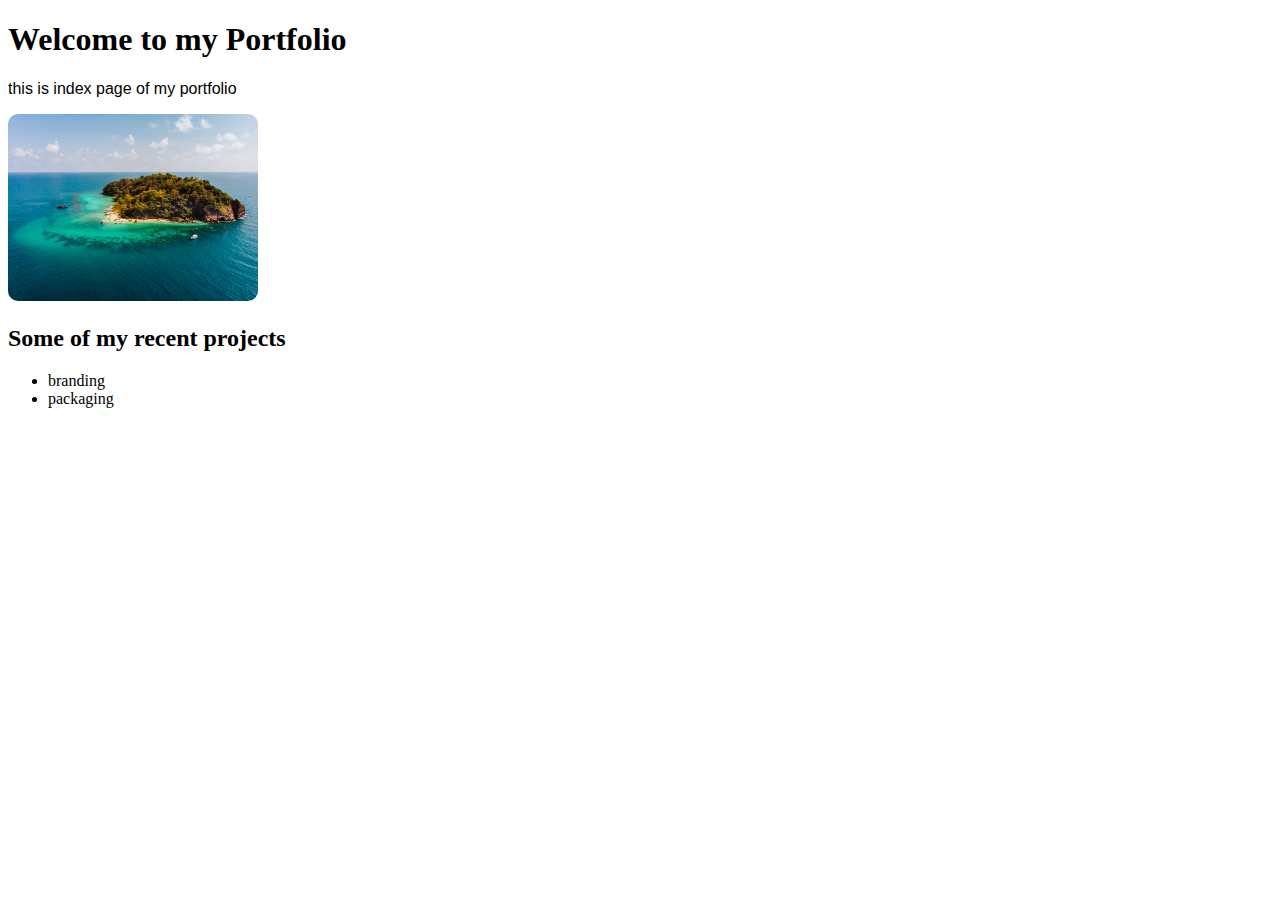
<file: index.html>
<!DOCTYPE html>
<html lang="en">
<head>
    <meta charset="UTF-8">
    <meta name="viewport" content="width=device-width, initial-scale=1.0">
    <title>Zoya's Portfolio</title>
    <link rel="stylesheet" href="style.css">
</head>
<body>
    <h1>Welcome to my Portfolio</h1>
    <p>this is index page of my portfolio</p>
    <img src="Images/island.jpg" alt="My Profile picture">
    <h2>Some of my recent projects</h2>
    <ul>
        <li> branding</li>
        <li>packaging</li>
     </ul>
</body>
</html>
</file>
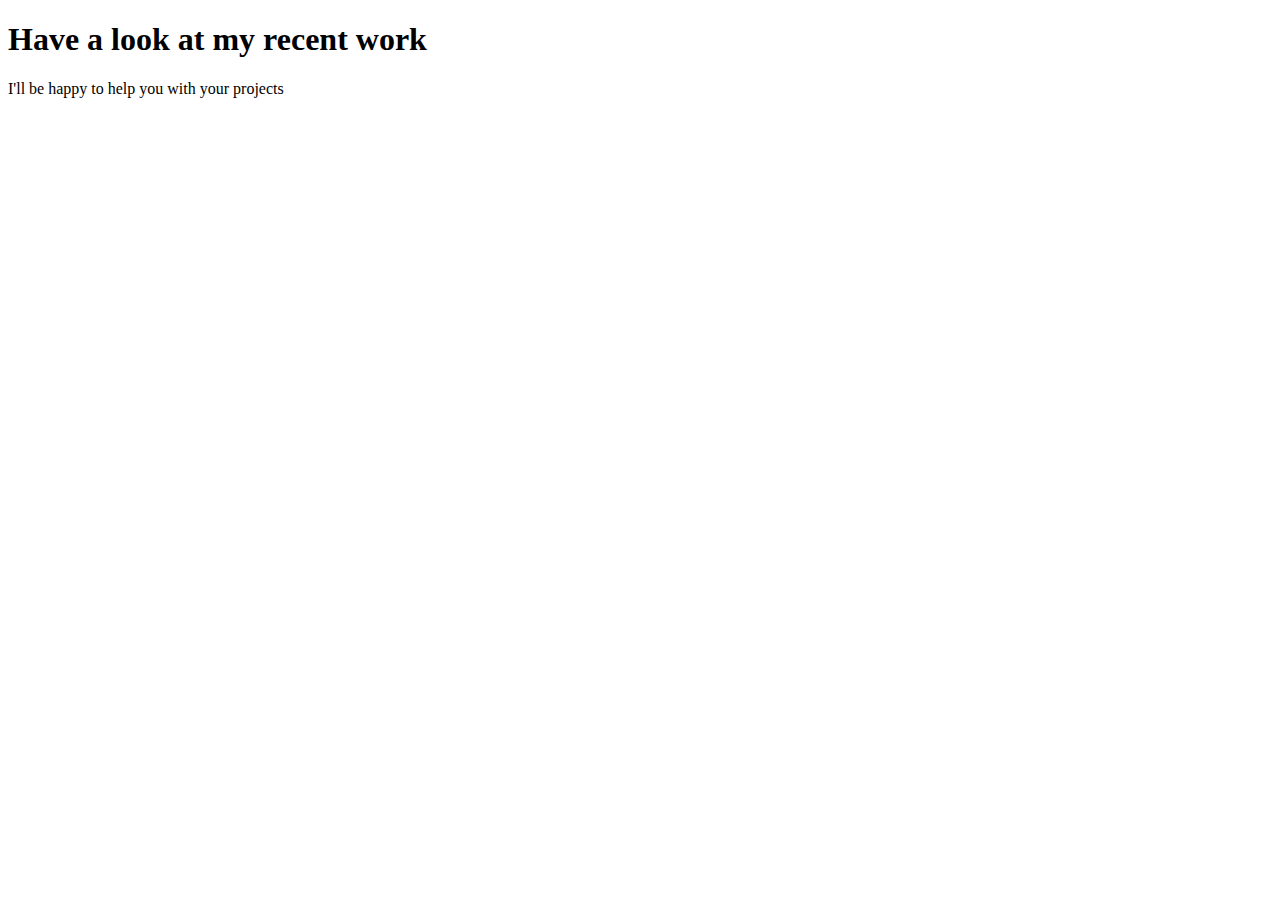
<file: portfolio.html>
<!DOCTYPE html>
<html lang="en">
<head>
    <meta charset="UTF-8">
    <meta name="viewport" content="width=device-width, initial-scale=1.0">
    <title>Portfolio page</title>
</head>
<body>
    <h1>Have a look at my recent work</h1>
    <p>I'll be happy to help you with your projects</p>
</body>
</html>
</file>
<file: style.css>
p{font-family: 'Franklin Gothic Medium', 'Arial Narrow', Arial, sans-serif;}

img{width: 250px;
border-radius: 10px;}
</file>
